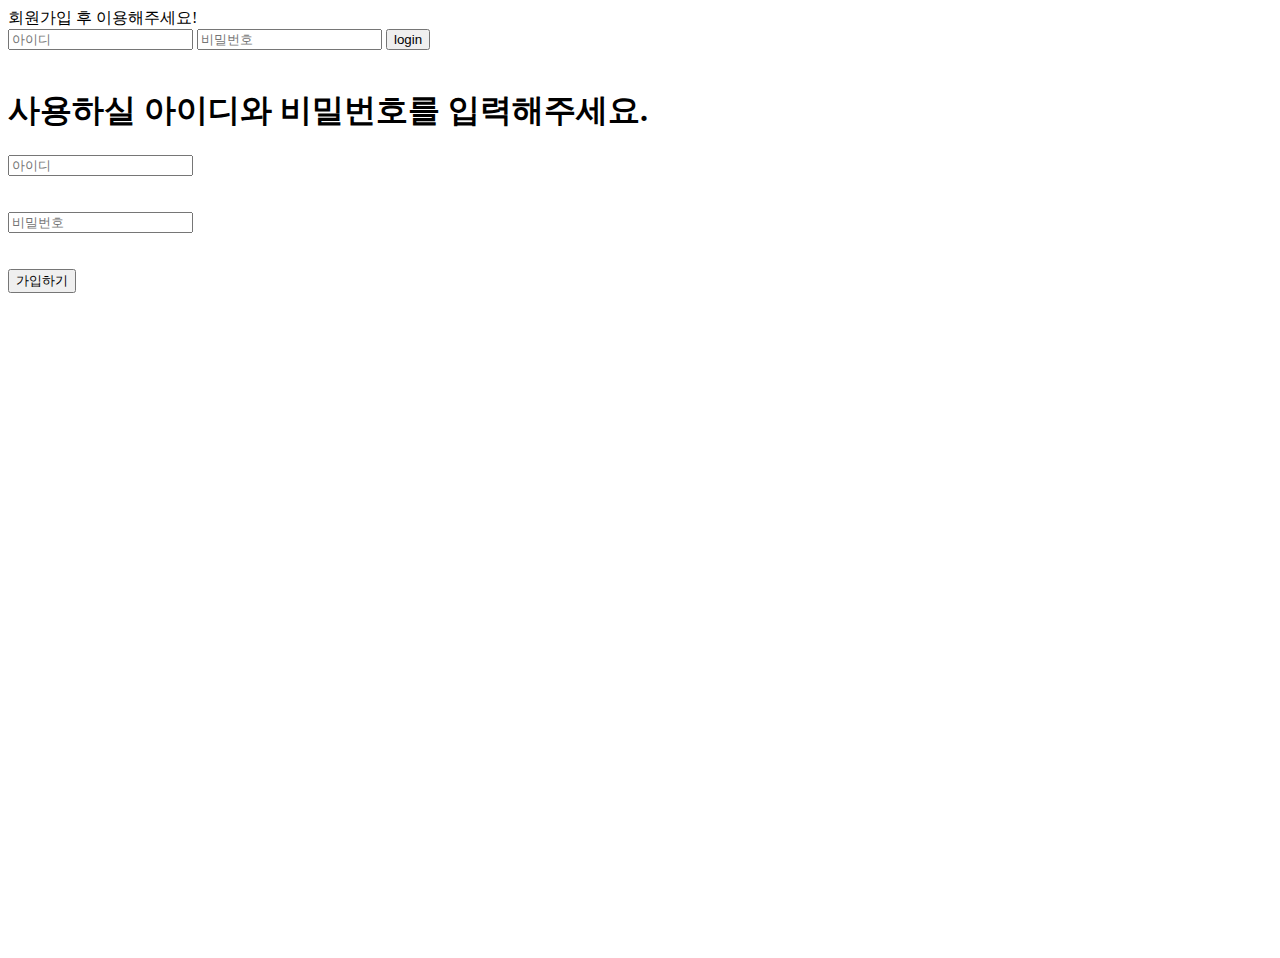
<file: map_api/flask_app/templates/index.html>
<!DOCTYPE html>
<html lang="ko">
  <head>
    <!-- Required meta tags -->
    <meta charset="utf-8" />
    <meta name="viewport" content="width=device-width, initial-scale=1" />

    <!-- Bootstrap CSS -->
    <link
      href="https://cdn.jsdelivr.net/npm/bootstrap@5.1.3/dist/css/bootstrap.min.css"
      rel="stylesheet"
      integrity="sha384-1BmE4kWBq78iYhFldvKuhfTAU6auU8tT94WrHftjDbrCEXSU1oBoqyl2QvZ6jIW3"
      crossorigin="anonymous"
    />

    <title>안녕하세요 :)</title>
  </head>
  <body>
    
    <nav class="navbar navbar-light bg-light">
      <div class="container-fluid">
        <a class="navbar-brand">회원가입 후 이용해주세요! </a>

        <!--로그인 -->
        <form class="d-flex" action="/map/login" method="POST" > <!--페이지 전환 -->
          <input type="text" class="form-control me-2"  placeholder="아이디" name="web_id">
          <input type="password" class="form-control me-2"  placeholder="비밀번호" name="user_pw"> 
          <button class="btn btn-outline-success" type="submit">login</button>
        </form>
      </div>
    </nav>
  </div>

  <!--회원가입 --> 
  <form action="/map/signup" method="POST"> <!--페이지전환-->
    <div class="container">
      <div class="row justify-content-center align-items-center" style="height:100vh">
          <div class="col-4">
              <div class="card">
                  <div class="card-body">
                    
                        <br>
                          <div class="form-group">
                            <h1 class="h6 mb-3 fw-normal"> 사용하실 아이디와 비밀번호를 입력해주세요. </h1>
                              <input type="text" placeholder="아이디" class="form-control" name="web_id">
                              <input type="hidden" name="map_id" value="A">
                          </div>
                        </br>
                        <br>
                          <div class="form-group">
                              <input type="password" placeholder="비밀번호" class="form-control" name="user_pw">
                          </div>
                        </br>
                          <br>
                          <button class="w-100 btn btn-primary" type="submit", value="Button">가입하기</button>
                        </br>
                      </form>
                  </div>
              </div>
          </div>
      </div>
  </div>
</form>
  </body>
      <!-- Optional JavaScript; choose one of the two! -->

      <!-- Option 1: Bootstrap Bundle with Popper -->
      <script
        src="https://cdn.jsdelivr.net/npm/bootstrap@5.1.3/dist/js/bootstrap.bundle.min.js"
        integrity="sha384-ka7Sk0Gln4gmtz2MlQnikT1wXgYsOg+OMhuP+IlRH9sENBO0LRn5q+8nbTov4+1p"
        crossorigin="anonymous">
    </script>

      <!-- Option 2: Separate Popper and Bootstrap JS -->
      <!--
    <script src="https://cdn.jsdelivr.net/npm/@popperjs/core@2.10.2/dist/umd/popper.min.js" integrity="sha384-7+zCNj/IqJ95wo16oMtfsKbZ9ccEh31eOz1HGyDuCQ6wgnyJNSYdrPa03rtR1zdB" crossorigin="anonymous"></script>
    <script src="https://cdn.jsdelivr.net/npm/bootstrap@5.1.3/dist/js/bootstrap.min.js" integrity="sha384-QJHtvGhmr9XOIpI6YVutG+2QOK9T+ZnN4kzFN1RtK3zEFEIsxhlmWl5/YESvpZ13" crossorigin="anonymous"></script>
    -->
        
    </div>
  </body>
</html>
</file>
